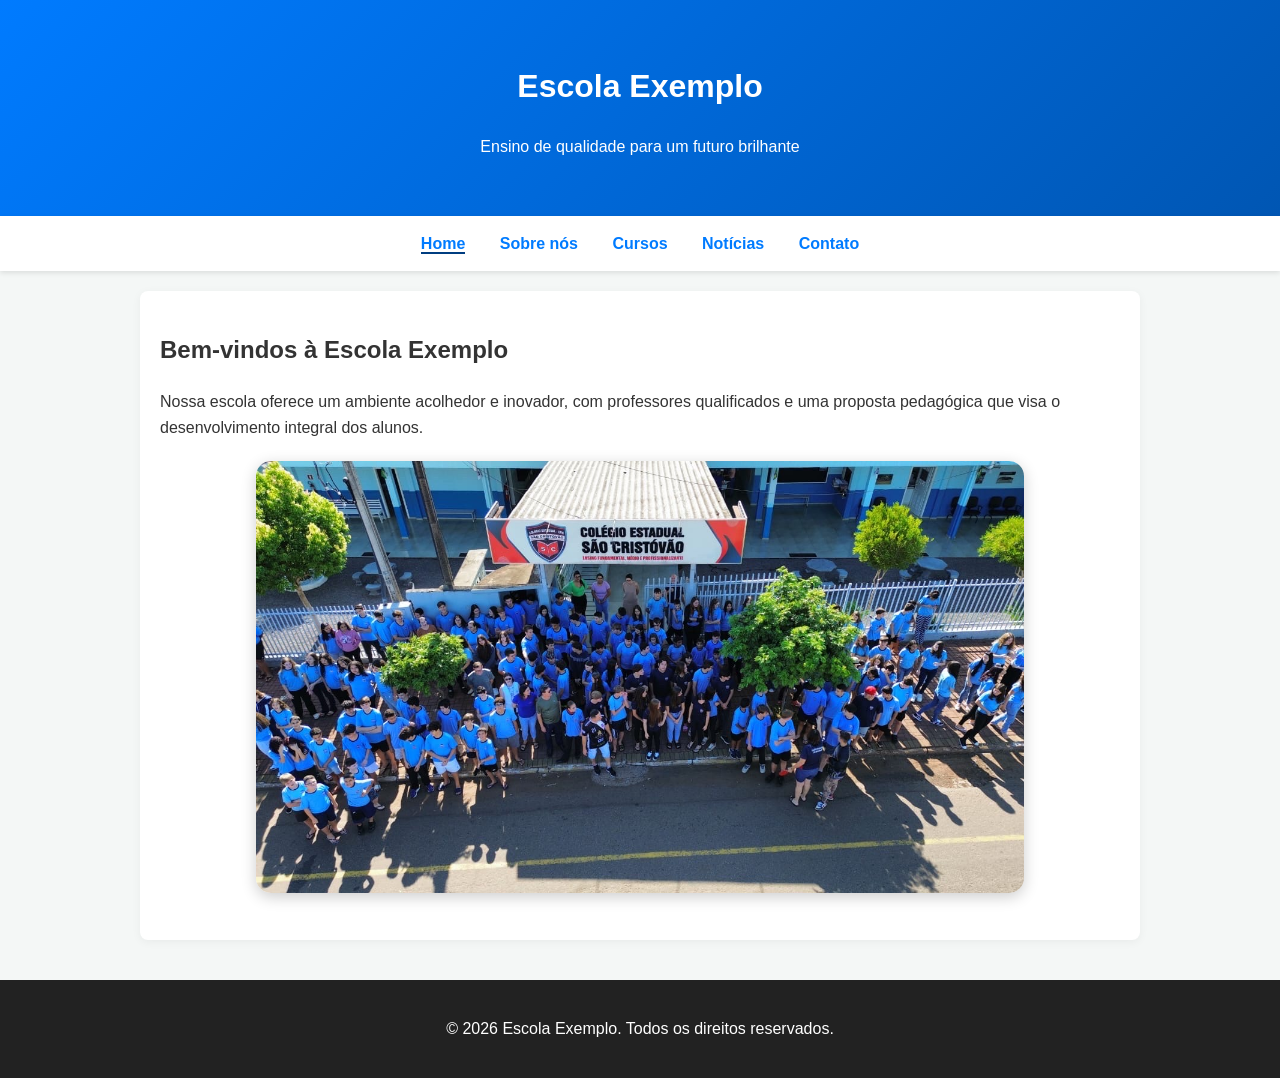
<file: index.html>
<!DOCTYPE html>
<html lang="pt-br">
<head>
    <meta charset="UTF-8">
    <meta name="viewport" content="width=device-width, initial-scale=1.0">
    <title>Escola Exemplo - Home</title>
    <link rel="stylesheet" href="style.css">
</head>
<body>

    <header>
        <h1>Escola Exemplo</h1>
        <p>Ensino de qualidade para um futuro brilhante</p>
    </header>

    <nav>
        <ul>
            <li><a href="index.html">Home</a></li>
            <li><a href="sobre.html">Sobre nós</a></li>
            <li><a href="cursos.html">Cursos</a></li>
            <li><a href="noticias.html">Notícias</a></li>
            <li><a href="contato.html">Contato</a></li>
        </ul>
    </nav>

    <section>
        <h2>Bem-vindos à Escola Exemplo</h2>
        <p>Nossa escola oferece um ambiente acolhedor e inovador, com professores qualificados e uma proposta pedagógica que visa o desenvolvimento integral dos alunos.</p>
        <div class="img-container">
            <img src="img-1.jpg" alt="Fachada da Escola">
        </div>
    </section>

    <footer>
        <p>&copy; 2026 Escola Exemplo. Todos os direitos reservados.</p>
    </footer>

    <script src="script.js"></script>
</body>
</html>
</file>
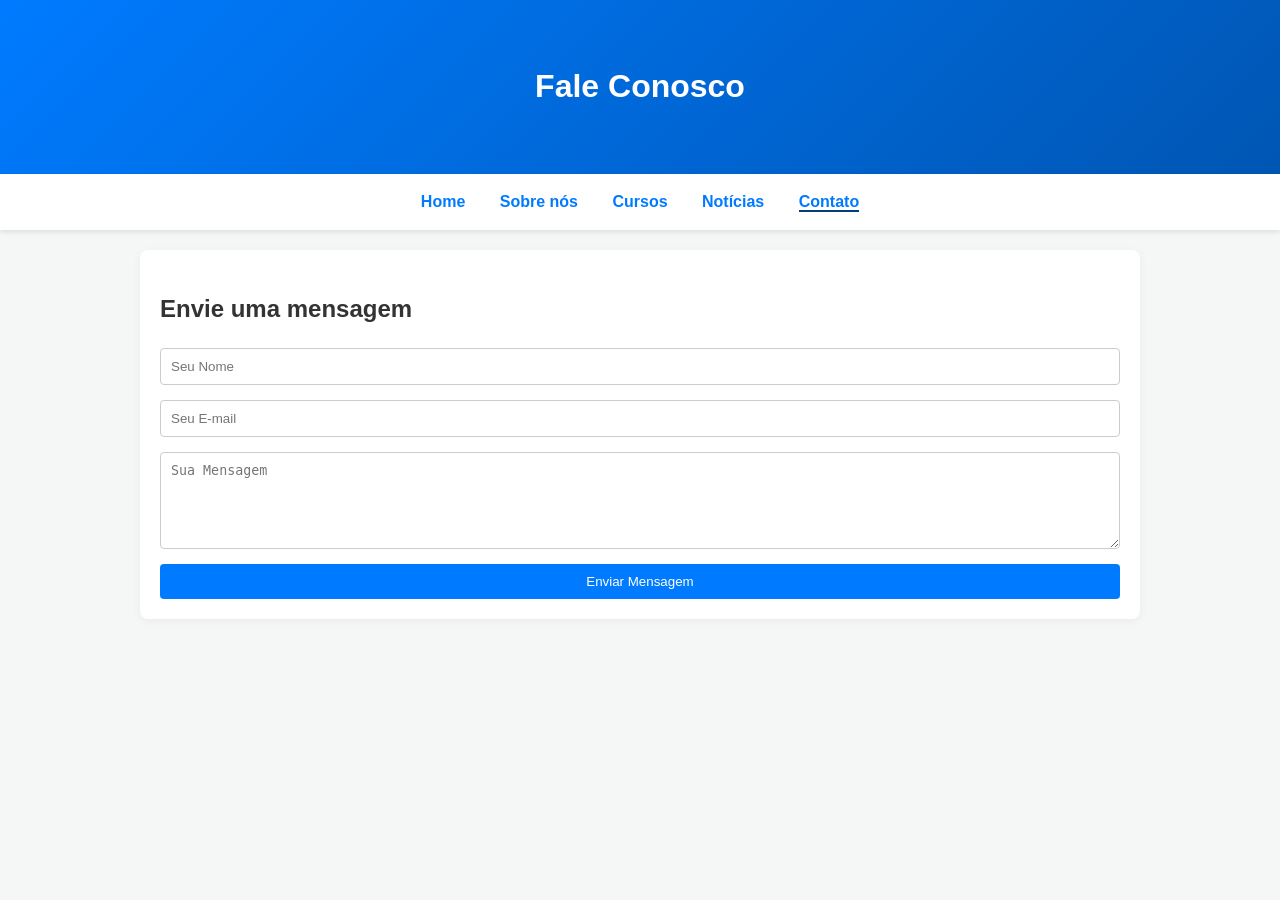
<file: contato.html>
<!DOCTYPE html>
<html lang="pt-br">
<head>
    <meta charset="UTF-8">
    <title>Contato - Escola Exemplo</title>
    <link rel="stylesheet" href="style.css">
</head>
<body>
    <header><h1>Fale Conosco</h1></header>
    <nav>
        <ul>
            <li><a href="index.html">Home</a></li>
            <li><a href="sobre.html">Sobre nós</a></li>
            <li><a href="cursos.html">Cursos</a></li>
            <li><a href="noticias.html">Notícias</a></li>
            <li><a href="contato.html">Contato</a></li>
        </ul>
    </nav>

    <section>
        <h2>Envie uma mensagem</h2>
        <form id="contactForm">
            <input type="text" placeholder="Seu Nome" required>
            <input type="email" placeholder="Seu E-mail" required>
            <textarea placeholder="Sua Mensagem" rows="5" required></textarea>
            <button type="submit">Enviar Mensagem</button>
        </form>
    </section>

    <script src="script.js"></script>
</body>
</html>
</file>
<file: style.css>
/* Configurações Gerais */
* {
    box-sizing: border-box;
}

body {
    font-family: 'Segoe UI', Tahoma, Geneva, Verdana, sans-serif;
    margin: 0;
    padding: 0;
    line-height: 1.6;
    color: #333;
    background-color: #f4f7f6;
}

/* Cabeçalho e Navegação */
header {
    background: linear-gradient(135deg, #007bff, #0056b3);
    color: white;
    padding: 40px 20px;
    text-align: center;
}

nav {
    background-color: #fff;
    padding: 15px;
    position: sticky;
    top: 0;
    box-shadow: 0 2px 5px rgba(0,0,0,0.1);
    z-index: 1000;
}

nav ul {
    list-style: none;
    margin: 0;
    padding: 0;
    text-align: center;
}

nav li {
    display: inline;
    margin: 0 15px;
}

nav a {
    text-decoration: none;
    color: #007bff;
    font-weight: bold;
    transition: 0.3s;
}

nav a:hover {
    color: #003d80;
}

/* Seções e Conteúdo */
section {
    max-width: 1000px;
    margin: 20px auto;
    padding: 20px;
    background: white;
    border-radius: 8px;
    box-shadow: 0 2px 10px rgba(0,0,0,0.05);
}

.img-container {
    text-align: center;
    margin: 20px 0;
}

.img-container img {
    max-width: 80%;
    height: auto;
    border-radius: 15px;
    box-shadow: 0 4px 15px rgba(0,0,0,0.2);
}

/* Rodapé */
footer {
    background-color: #222;
    color: white;
    padding: 20px;
    text-align: center;
    margin-top: 40px;
}

/* Formulário de Contato Simples */
form {
    display: flex;
    flex-direction: column;
}

input, textarea {
    margin-bottom: 15px;
    padding: 10px;
    border: 1px solid #ccc;
    border-radius: 4px;
}

button {
    background-color: #007bff;
    color: white;
    border: none;
    padding: 10px;
    cursor: pointer;
    border-radius: 4px;
}

button:hover {
    background-color: #0056b3;
}
</file>
